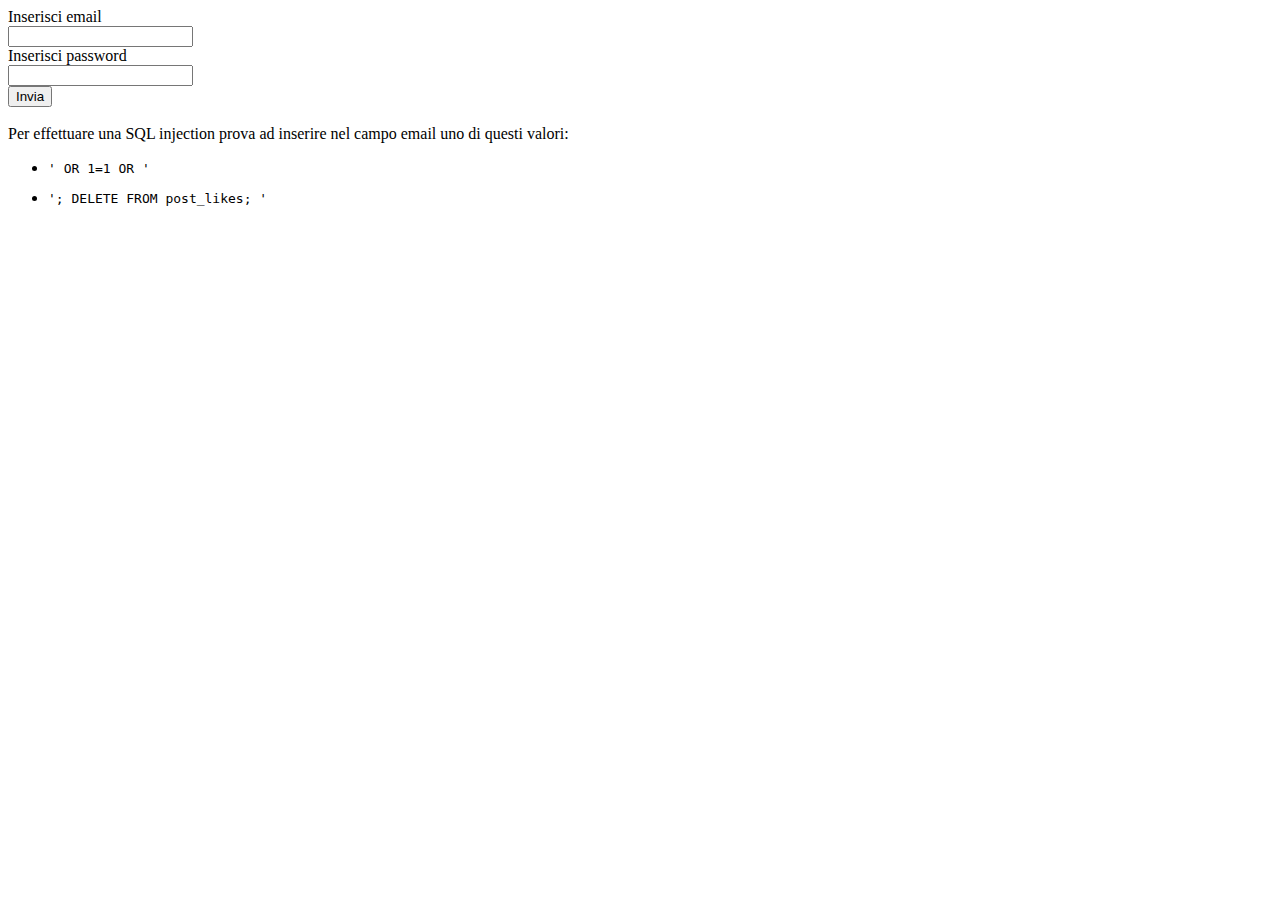
<file: web/public/vulnerabilita/sql-injection/index.html>
<!DOCTYPE html>

<html>

<head>
  <title>Login</title>
</head>

<body>
  <form action="area-riservata.php" method="POST">
    <label for="form-email">Inserisci email</label><br />
    <input id="form-email" name="email" type="text"><br />
    <label for="form-password">Inserisci password</label><br />
    <input id="form-password" name="password" type="password"><br />
    <button id="form-submit">Invia</button>
  </form>

  <br/>

  <div>
    Per effettuare una SQL injection prova ad inserire nel
    campo email uno di questi valori:
    <ul>
      <li>
        <pre>' OR 1=1 OR '</pre>
      </li>
      <li>
        <pre>'; DELETE FROM post_likes; '</pre>
      </li>
    </ul>
  </div>
</body>

</html>
</file>
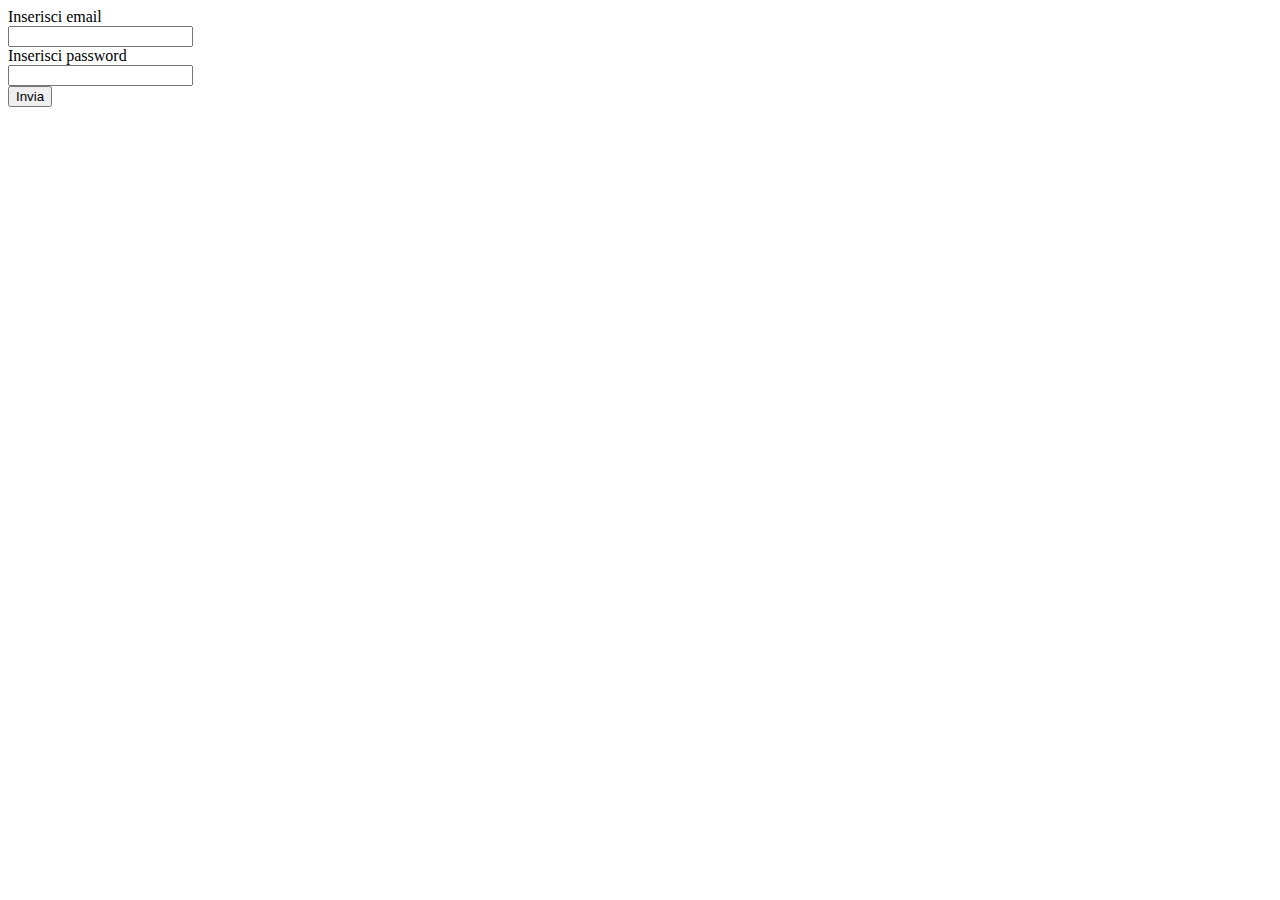
<file: web/public/auth/login.html>
<!DOCTYPE html>

<html>

<head>
  <title>Login</title>
</head>

<body>
  <form action="controlla-credenziali.php" method="POST">
    <label for="form-email">Inserisci email</label><br />
    <input id="form-email" name="email" type="text"><br />

    <label for="form-password">Inserisci password</label><br />
    <input id="form-password" name="password" type="password"><br />

    <button id="form-submit">Invia</button>
  </form>
</body>

</html>
</file>
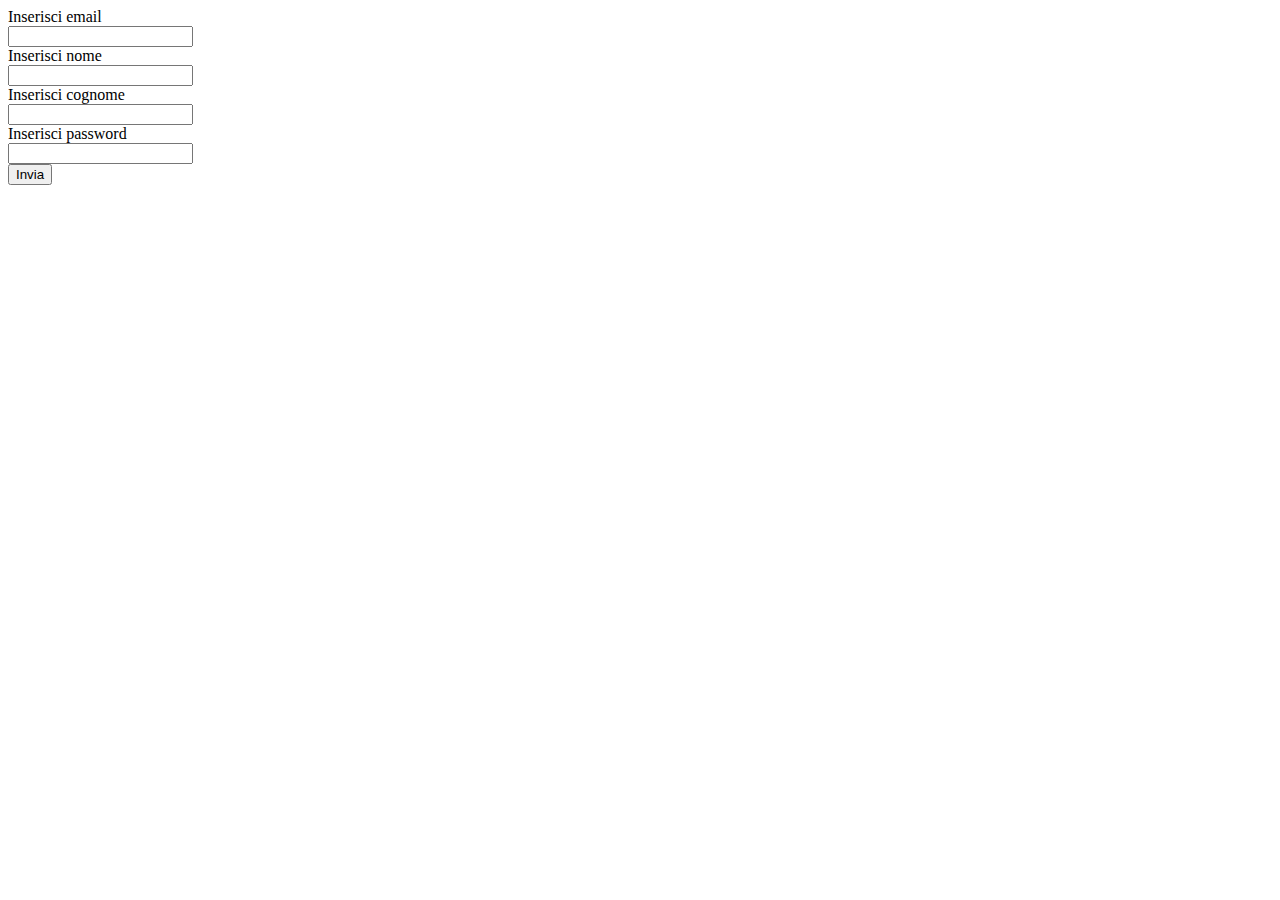
<file: web/public/auth/registrazione.html>
<!DOCTYPE html>

<html>

<head>
  <title>Registrazione</title>
</head>

<body>
  <form action="registra-utente.php" method="POST">
    <label>Inserisci email</label><br />
    <input name="email" type="text"><br />

    <label>Inserisci nome</label><br />
    <input name="name" type="text"><br />

    <label>Inserisci cognome</label><br />
    <input name="surname" type="text"><br />

    <label>Inserisci password</label><br />
    <input name="password" type="password"><br />

    <button>Invia</button>
  </form>
</body>

</html>
</file>
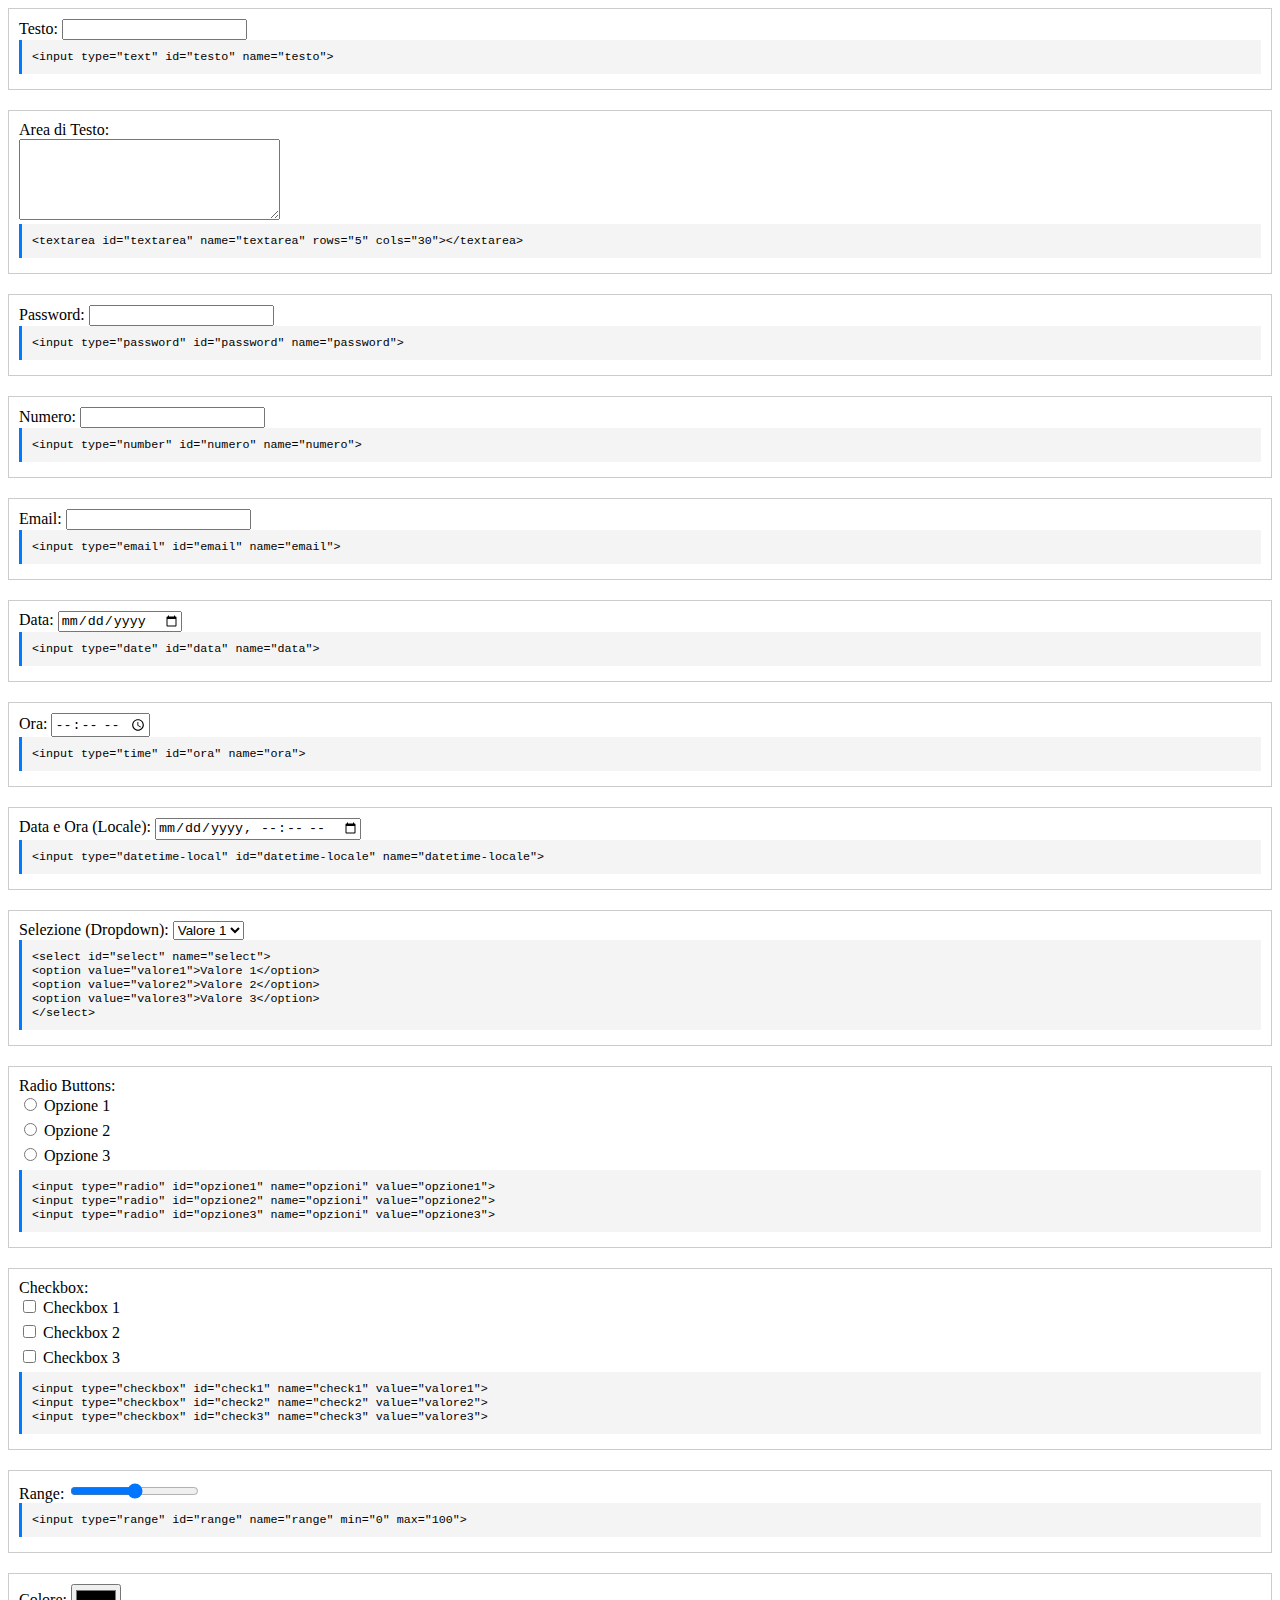
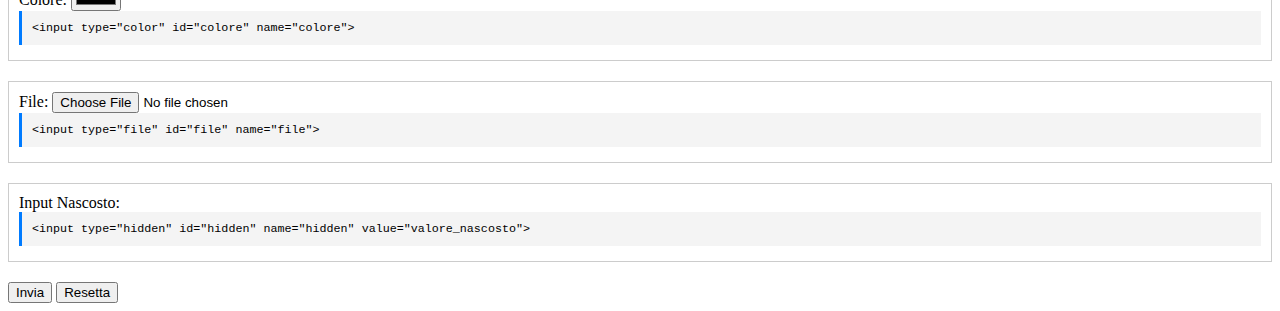
<file: web/public/form-html/tipi-di-input.html>
<!DOCTYPE html>
<html lang="it">
<head>
    <meta charset="UTF-8">
    <meta name="viewport" content="width=device-width, initial-scale=1.0">
    <title>Tipologie di input</title>
    <style>
        .input-container {
            margin-bottom: 20px;
            border: 1px solid #ccc;
            padding: 10px;
        }
        .input-container label,
        .input-container > div {
            margin-bottom: 5px;
        }
        .code-block {
            background-color: #f4f4f4;
            padding: 10px;
            border-left: 3px solid #007bff;
            font-family: monospace;
            font-size: 0.9em;
            overflow-x: auto;
        }
    </style>
</head>
<body>
    <form action="#" method="post">

        <div class="input-container">
            <label for="testo">Testo:</label>
            <input type="text" id="testo" name="testo">
            <div class="code-block">
                <code>&lt;input type="text" id="testo" name="testo"&gt;</code>
            </div>
        </div>

        <div class="input-container">
            <label for="textarea">Area di Testo:</label><br>
            <textarea id="textarea" name="textarea" rows="5" cols="30"></textarea>
            <div class="code-block">
                <code>&lt;textarea id="textarea" name="textarea" rows="5" cols="30"&gt;&lt;/textarea&gt;</code>
            </div>
        </div>

        <div class="input-container">
            <label for="password">Password:</label>
            <input type="password" id="password" name="password">
            <div class="code-block">
                <code>&lt;input type="password" id="password" name="password"&gt;</code>
            </div>
        </div>

        <div class="input-container">
            <label for="numero">Numero:</label>
            <input type="number" id="numero" name="numero">
            <div class="code-block">
                <code>&lt;input type="number" id="numero" name="numero"&gt;</code>
            </div>
        </div>

        <div class="input-container">
            <label for="email">Email:</label>
            <input type="email" id="email" name="email">
            <div class="code-block">
                <code>&lt;input type="email" id="email" name="email"&gt;</code>
            </div>
        </div>

        <div class="input-container">
            <label for="data">Data:</label>
            <input type="date" id="data" name="data">
            <div class="code-block">
                <code>&lt;input type="date" id="data" name="data"&gt;</code>
            </div>
        </div>

        <div class="input-container">
            <label for="ora">Ora:</label>
            <input type="time" id="ora" name="ora">
            <div class="code-block">
                <code>&lt;input type="time" id="ora" name="ora"&gt;</code>
            </div>
        </div>

        <div class="input-container">
            <label for="datetime-locale">Data e Ora (Locale):</label>
            <input type="datetime-local" id="datetime-locale" name="datetime-locale">
            <div class="code-block">
                <code>&lt;input type="datetime-local" id="datetime-locale" name="datetime-locale"&gt;</code>
            </div>
        </div>

        <div class="input-container">
            <label for="select">Selezione (Dropdown):</label>
            <select id="select" name="select">
                <option value="valore1">Valore 1</option>
                <option value="valore2">Valore 2</option>
                <option value="valore3">Valore 3</option>
            </select>
            <div class="code-block">
                <code>&lt;select id="select" name="select"&gt;<br>
                &lt;option value="valore1"&gt;Valore 1&lt;/option&gt;<br>
                &lt;option value="valore2"&gt;Valore 2&lt;/option&gt;<br>
                &lt;option value="valore3"&gt;Valore 3&lt;/option&gt;<br>
                &lt;/select&gt;</code>
            </div>
        </div>

        <div class="input-container">
            <label>Radio Buttons:</label><br>
            <div>
                <input type="radio" id="opzione1" name="opzioni" value="opzione1">
                <label for="opzione1">Opzione 1</label>
            </div>
            <div>
                <input type="radio" id="opzione2" name="opzioni" value="opzione2">
                <label for="opzione2">Opzione 2</label>
            </div>
            <div>
                <input type="radio" id="opzione3" name="opzioni" value="opzione3">
                <label for="opzione3">Opzione 3</label>
            </div>
            <div class="code-block">
                <code>&lt;input type="radio" id="opzione1" name="opzioni" value="opzione1"&gt;<br>
                &lt;input type="radio" id="opzione2" name="opzioni" value="opzione2"&gt;<br>
                &lt;input type="radio" id="opzione3" name="opzioni" value="opzione3"&gt;</code>
            </div>
        </div>

        <div class="input-container">
            <label>Checkbox:</label><br>
            <div>
                <input type="checkbox" id="check1" name="check1" value="valore1">
                <label for="check1">Checkbox 1</label>
            </div>
            <div>
                <input type="checkbox" id="check2" name="check2" value="valore2">
                <label for="check2">Checkbox 2</label>
            </div>
            <div>
                <input type="checkbox" id="check3" name="check3" value="valore3">
                <label for="check3">Checkbox 3</label>
            </div>
            <div class="code-block">
                <code>&lt;input type="checkbox" id="check1" name="check1" value="valore1"&gt;<br>
                &lt;input type="checkbox" id="check2" name="check2" value="valore2"&gt;<br>
                &lt;input type="checkbox" id="check3" name="check3" value="valore3"&gt;</code>
            </div>
        </div>

        <div class="input-container">
            <label for="range">Range:</label>
            <input type="range" id="range" name="range" min="0" max="100">
            <div class="code-block">
                <code>&lt;input type="range" id="range" name="range" min="0" max="100"&gt;</code>
            </div>
        </div>

        <div class="input-container">
            <label for="colore">Colore:</label>
            <input type="color" id="colore" name="colore">
            <div class="code-block">
                <code>&lt;input type="color" id="colore" name="colore"&gt;</code>
            </div>
        </div>

        <div class="input-container">
            <label for="file">File:</label>
            <input type="file" id="file" name="file">
            <div class="code-block">
                <code>&lt;input type="file" id="file" name="file"&gt;</code>
            </div>
        </div>

        <div class="input-container">
            <label for="hidden">Input Nascosto:</label>
            <input type="hidden" id="hidden" name="hidden" value="valore_nascosto">
            <div class="code-block">
                <code>&lt;input type="hidden" id="hidden" name="hidden" value="valore_nascosto"&gt;</code>
            </div>
        </div>

        <!--
        <div class="input-container">
            <label for="url">URL:</label>
            <input type="url" id="url" name="url">
            <div class="code-block">
                <code>&lt;input type="url" id="url" name="url"&gt;</code>
            </div>
        </div>

        <div class="input-container">
            <label for="mese">Mese:</label>
            <input type="month" id="mese" name="mese">
            <div class="code-block">
                <code>&lt;input type="month" id="mese" name="mese"&gt;</code>
            </div>
        </div>

        <div class="input-container">
            <label for="settimana">Settimana:</label>
            <input type="week" id="settimana" name="settimana">
            <div class="code-block">
                <code>&lt;input type="week" id="settimana" name="settimana"&gt;</code>
            </div>
        </div>
        -->


        <button type="submit">Invia</button>
        <button type="reset">Resetta</button>
    </form>
</body>
</html>
</file>
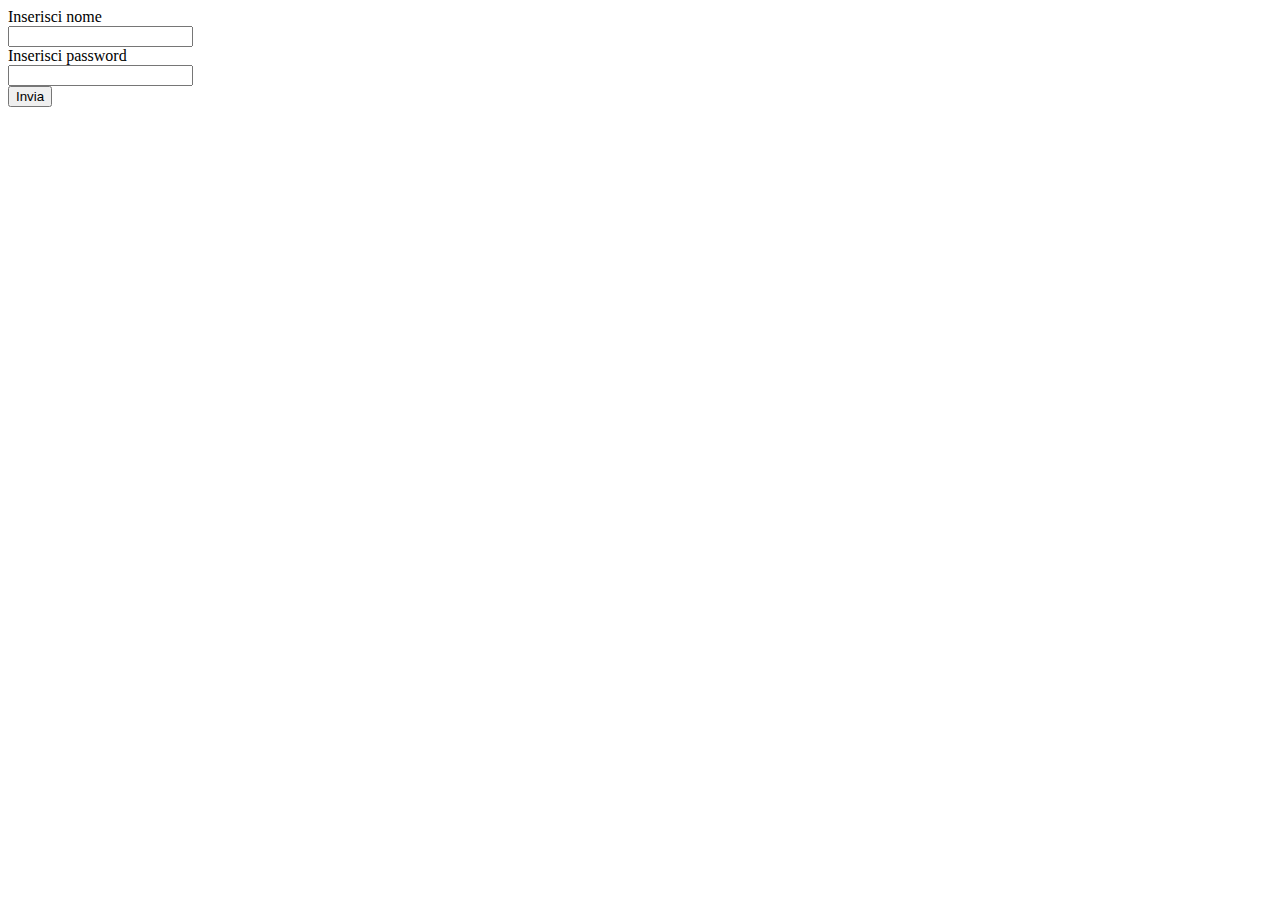
<file: web/public/login/login.html>
<!DOCTYPE html>

<html>

<head>
  <title>Login</title>
</head>

<body>
  <form action="area-riservata.php" method="POST">
    <label for="form-email">Inserisci nome</label><br />
    <input id="form-email" name="email" type="text"><br />
    <label for="form-password">Inserisci password</label><br />
    <input id="form-password" name="password" type="password"><br />
    <button id="form-submit">Invia</button>
  </form>
</body>

</html>
</file>
